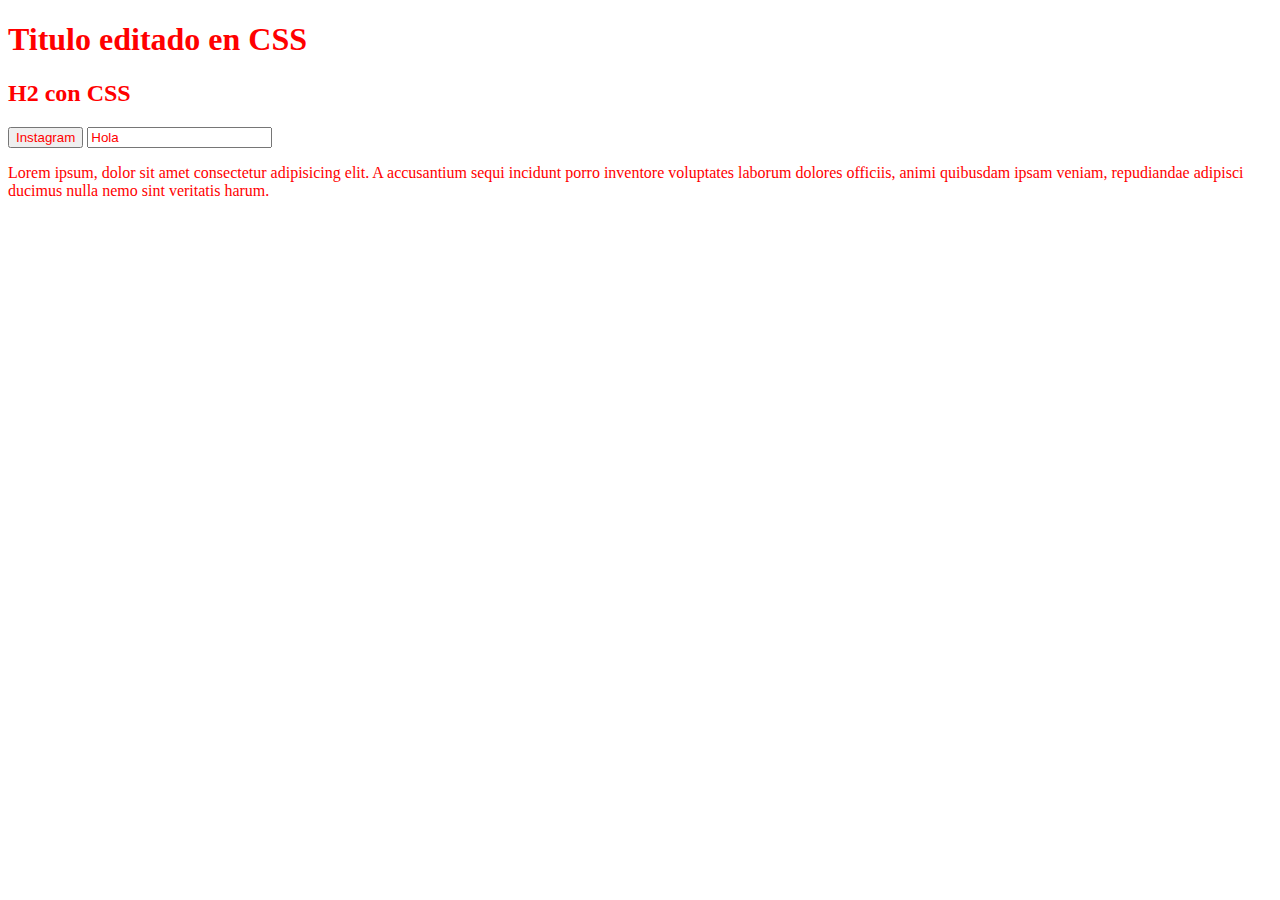
<file: CSS/01-inicio css/index.html>
<!DOCTYPE html>
<html lang="en">
<head>
    <meta charset="UTF-8">
    <meta http-equiv="X-UA-Compatible" content="IE=edge">
    <meta name="viewport" content="width=device-width, initial-scale=1.0">
    <title>css intro</title>
    <link rel="stylesheet" type="text/css" href="style.css"
</head>
<body>
    <h1>Titulo editado en CSS</h1>
    <h2>H2 con CSS</h2>
    <button>Instagram</button>
    <input type="text" value="Hola">
    <p>
        Lorem ipsum, dolor sit amet consectetur adipisicing elit. A accusantium sequi incidunt porro inventore voluptates laborum dolores officiis, animi quibusdam ipsam veniam, repudiandae adipisci ducimus nulla nemo sint veritatis harum.
    </p>

</body>
</html>
</file>
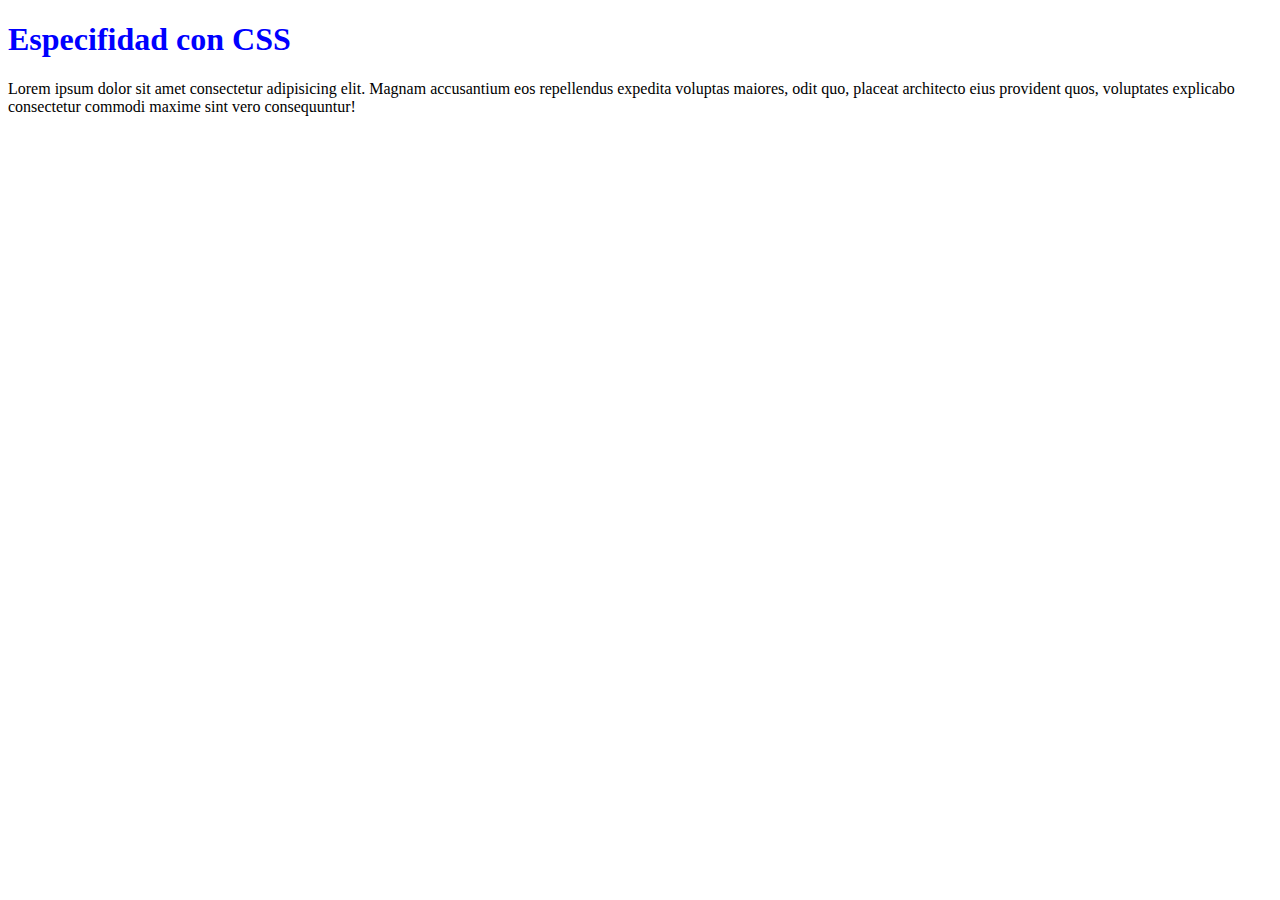
<file: CSS/03-especifidad/index.html>
<!DOCTYPE html>
<html lang="en">
<head>
    <meta charset="UTF-8">
    <meta http-equiv="X-UA-Compatible" content="IE=edge">
    <meta name="viewport" content="width=device-width, initial-scale=1.0">
    <title>Especifidad CSS</title>
    <link rel="stylesheet" type="text/css" href="style.css"
</head>
<body>
    <h1 class="color-red" ranciobich="color-so" id="si">Especifidad con CSS</h1>
    <p>Lorem ipsum dolor sit amet consectetur adipisicing elit. Magnam accusantium eos repellendus expedita voluptas maiores, odit quo, placeat architecto eius provident quos, voluptates explicabo consectetur commodi maxime sint vero consequuntur!</p>
    
</body>
</html>
</file>
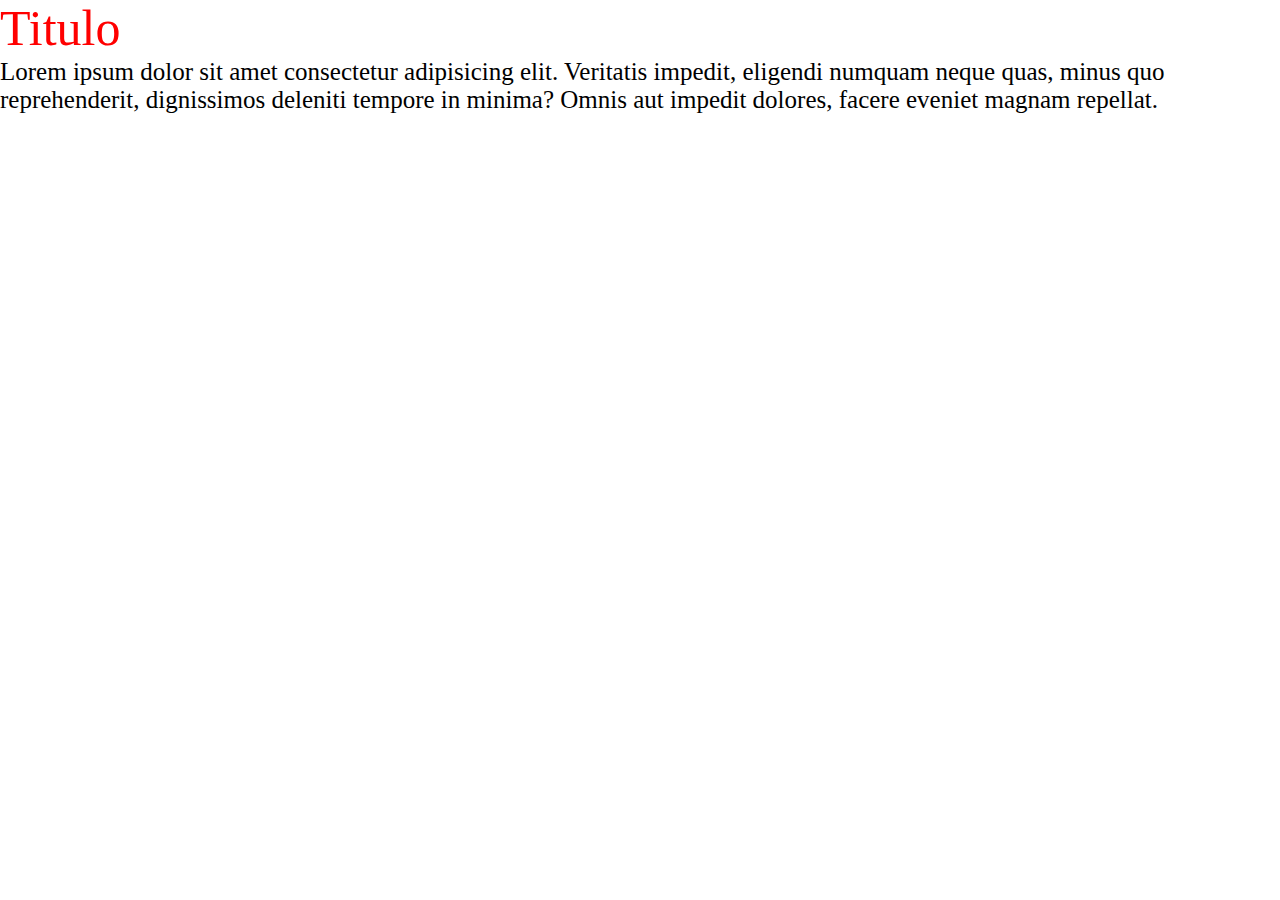
<file: CSS/07-normalize/index.html>
<!DOCTYPE html>
<html lang="en">
<head>
    <meta charset="UTF-8">
    <meta http-equiv="X-UA-Compatible" content="IE=edge">
    <meta name="viewport" content="width=device-width, initial-scale=1.0">
    <title>normalize</title>
    <link rel="stylesheet" type="text/css" href="style.css">
    <link rel="stylesheet" type="text/css" href="normalize.css">
</head>
<body>
    <div class="contact-form">
        <h2 class="contact-form__h2">Titulo</h2>
        <p>Lorem ipsum dolor sit amet consectetur adipisicing elit. Veritatis impedit, eligendi numquam neque quas, minus quo reprehenderit, dignissimos deleniti tempore in minima? Omnis aut impedit dolores, facere eveniet magnam repellat.</p>
    </div>
    
</body>
</html>
</file>
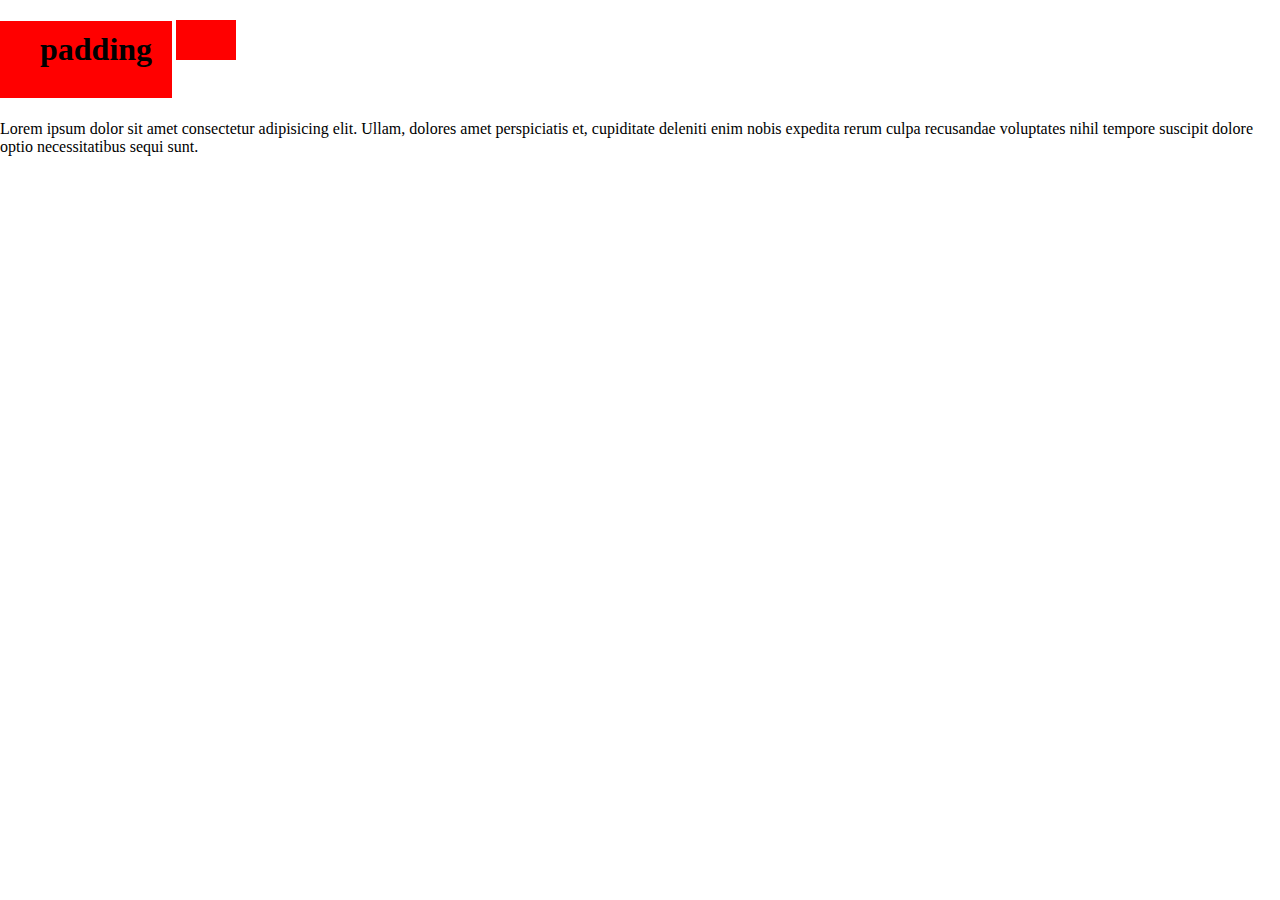
<file: CSS/09-padding/index.html>
<!DOCTYPE html>
<html lang="en">
<head>
    <meta charset="UTF-8">
    <meta http-equiv="X-UA-Compatible" content="IE=edge">
    <meta name="viewport" content="width=device-width, initial-scale=1.0">
    <title>padding</title>
    <link rel="stylesheet" type="text/css" href="style.css">
    <link rel="stylesheet" type="text/css" href="normalize.css">
</head>
<body>
    <h1>padding</h1>
    <h2></h2>
    <p>
        Lorem ipsum dolor sit amet consectetur adipisicing elit. Ullam, dolores amet perspiciatis et, cupiditate deleniti enim nobis expedita rerum culpa recusandae voluptates nihil tempore suscipit dolore optio necessitatibus sequi sunt.
    </p>
</body>
</html>
</file>
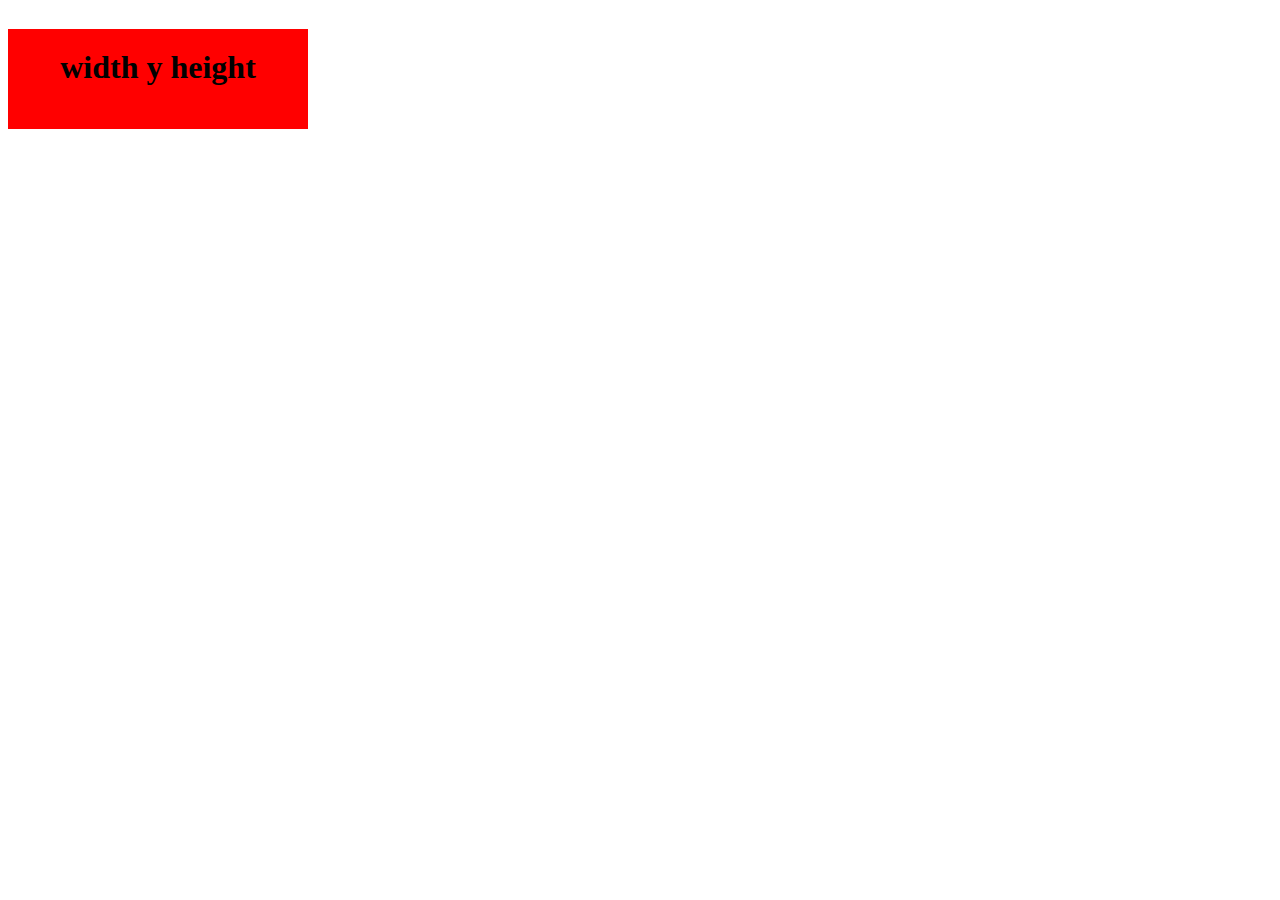
<file: CSS/10-width-y-height/index.html>
<!DOCTYPE html>
<html lang="en">
<head>
    <meta charset="UTF-8">
    <meta http-equiv="X-UA-Compatible" content="IE=edge">
    <meta name="viewport" content="width=device-width, initial-scale=1.0">
    <title>width y height</title>
    <link rel="stylesheet" type="text/css" href="style.css"
</head>
<body>
    <h1>
        width y height
    </h1>
</body>
</html>
</file>
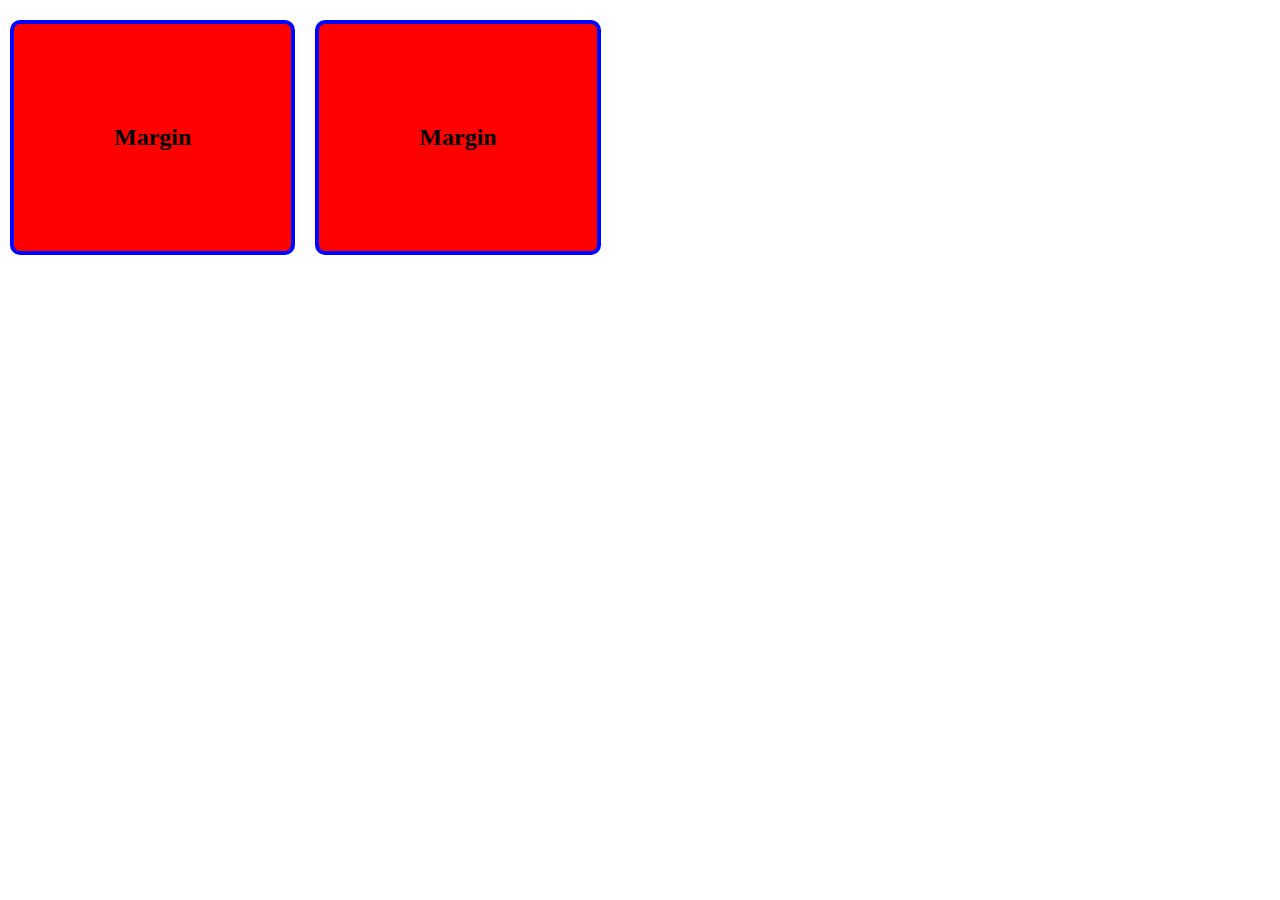
<file: CSS/11-margin/index.html>
<!DOCTYPE html>
<html lang="en">
<head>
    <meta charset="UTF-8">
    <meta http-equiv="X-UA-Compatible" content="IE=edge">
    <meta name="viewport" content="width=device-width, initial-scale=1.0">
    <title>Margin</title>
    <link rel="stylesheet" type="text/css" href="style.css">
</head>
<body>
    <h2>Margin</h2><h2>Margin</h2>
</body>
</html>
</file>
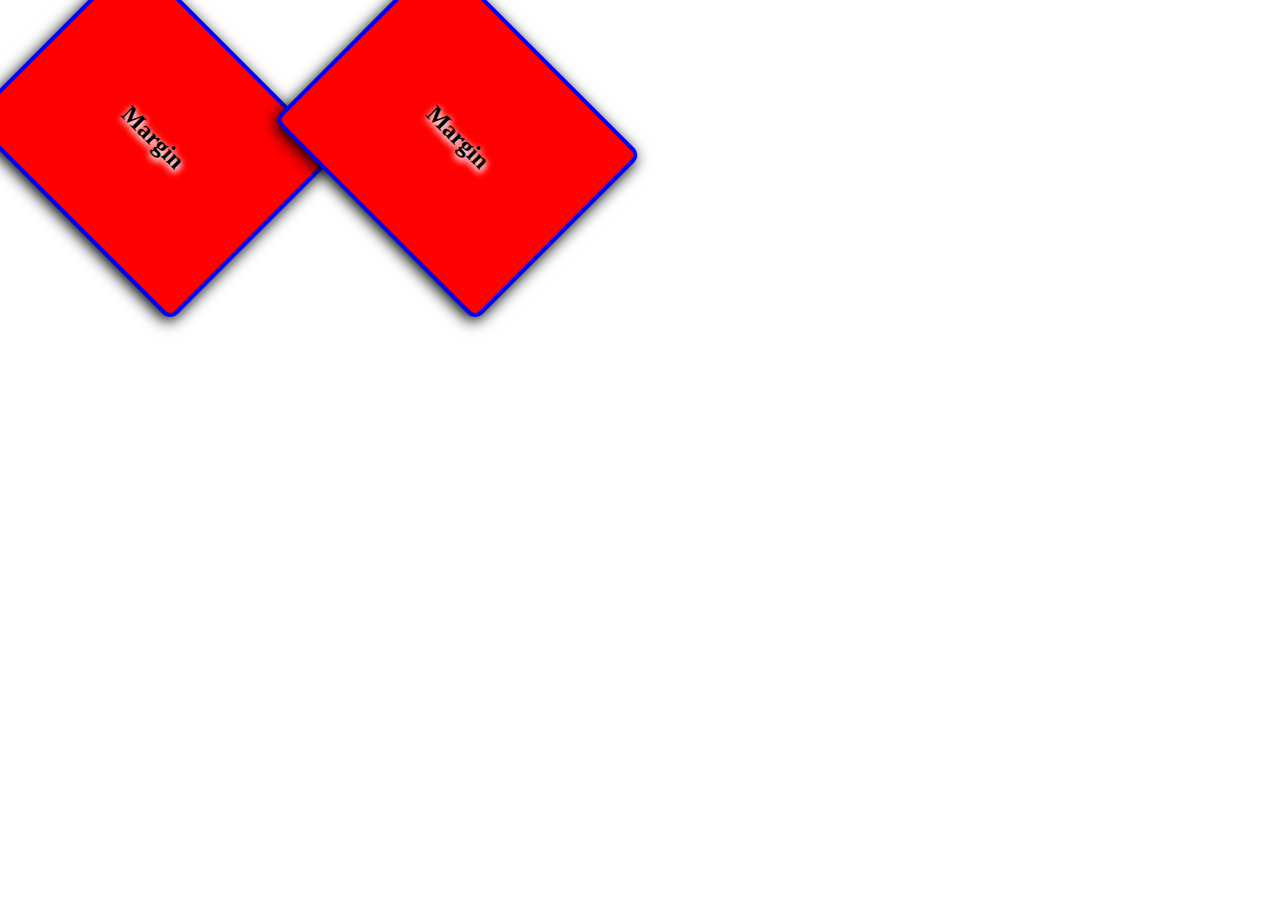
<file: CSS/12-sombras/index.html>
<!DOCTYPE html>
<html lang="en">
<head>
    <meta charset="UTF-8">
    <meta http-equiv="X-UA-Compatible" content="IE=edge">
    <meta name="viewport" content="width=device-width, initial-scale=1.0">
    <title>sombras</title>
    <link rel="stylesheet" type="text/css" href="style.css">
</head>
<body>
    <h2>Margin</h2><h2>Margin</h2>
</body>
</html>
</file>
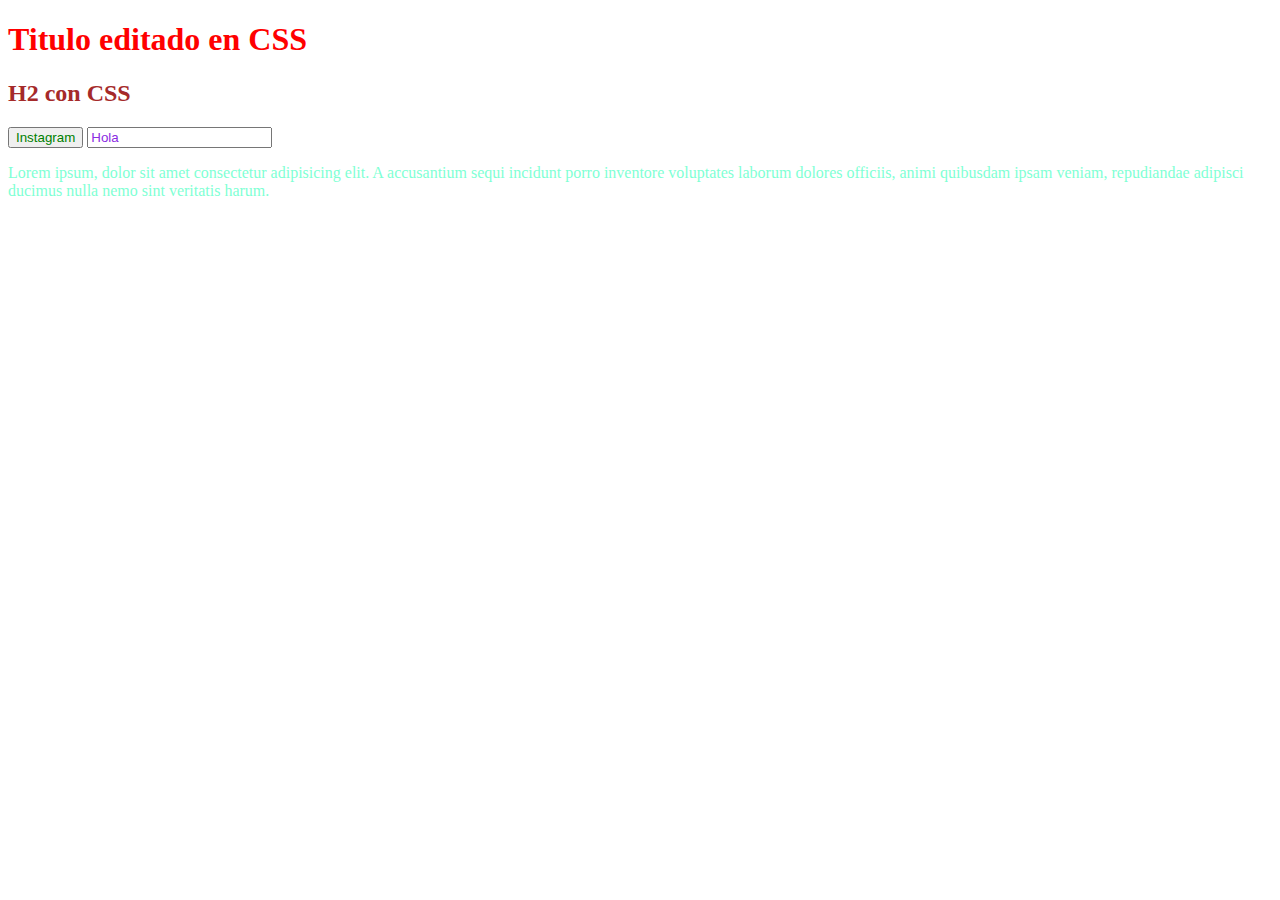
<file: CSS/02-Selectores/por atributo/index.html>
<!DOCTYPE html>
<html lang="en">
<head>
    <meta charset="UTF-8">
    <meta http-equiv="X-UA-Compatible" content="IE=edge">
    <meta name="viewport" content="width=device-width, initial-scale=1.0">
    <title>css intro</title>
    <link rel="stylesheet" type="text/css" href="style.css"
</head>
<body>
    <h1 color="si">Titulo editado en CSS</h1>
    <h2 hola="ola">H2 con CSS</h2>
    <button si="si">Instagram</button>
    <input type="text" value="Hola" hola="si">
    <p ola="si">
        Lorem ipsum, dolor sit amet consectetur adipisicing elit. A accusantium sequi incidunt porro inventore voluptates laborum dolores officiis, animi quibusdam ipsam veniam, repudiandae adipisci ducimus nulla nemo sint veritatis harum.
    </p>

</body>
</html>
</file>
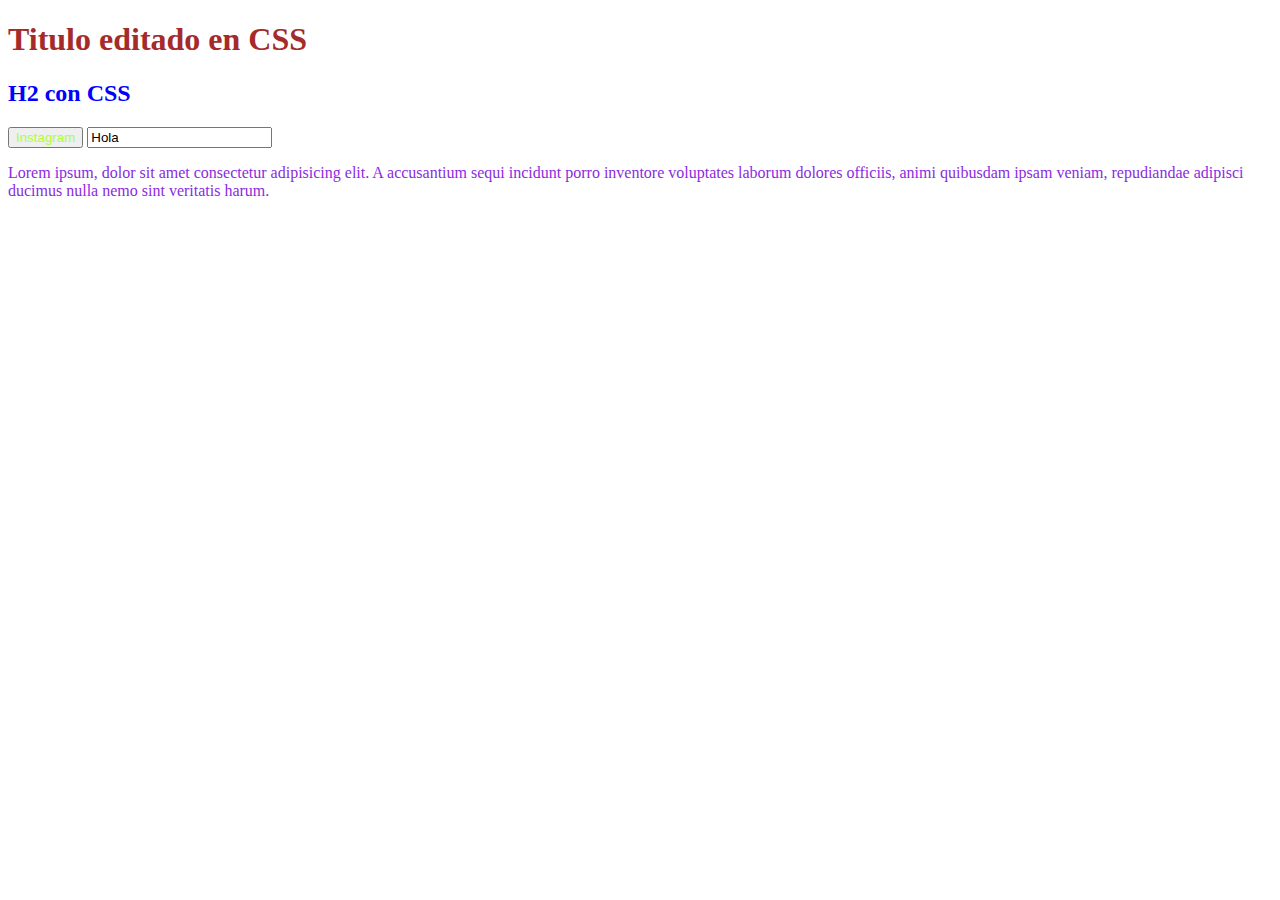
<file: CSS/02-Selectores/por clases/index.html>
<!DOCTYPE html>
<html lang="en">
<head>
    <meta charset="UTF-8">
    <meta http-equiv="X-UA-Compatible" content="IE=edge">
    <meta name="viewport" content="width=device-width, initial-scale=1.0">
    <title>css intro</title>
    <link rel="stylesheet" type="text/css" href="style.css"
</head>
<body>
    <h1 class="titulo">Titulo editado en CSS</h1>
    <h2 class="titulo-h2">H2 con CSS</h2>
    <button class="button">Instagram</button>
    <input type="text" value="Hola">
    <p class="parrafo">
        Lorem ipsum, dolor sit amet consectetur adipisicing elit. A accusantium sequi incidunt porro inventore voluptates laborum dolores officiis, animi quibusdam ipsam veniam, repudiandae adipisci ducimus nulla nemo sint veritatis harum.
    </p>

</body>
</html>
</file>
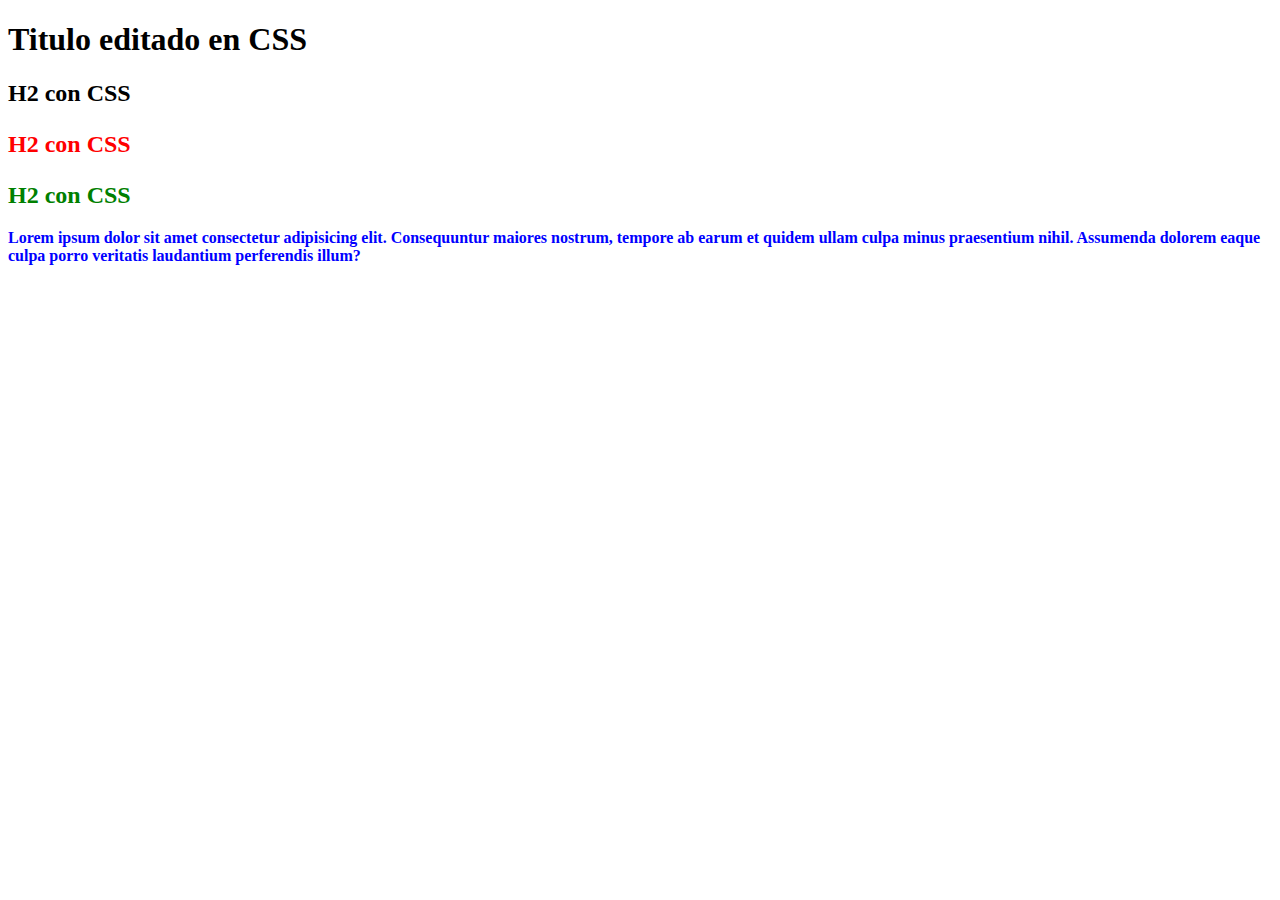
<file: CSS/02-Selectores/por descendientes/index.html>
<!DOCTYPE html>
<html lang="en">
<head>
    <meta charset="UTF-8">
    <meta http-equiv="X-UA-Compatible" content="IE=edge">
    <meta name="viewport" content="width=device-width, initial-scale=1.0">
    <title>css intro</title>
    <link rel="stylesheet" type="text/css" href="style.css"
</head>
<body>
    <h1>Titulo editado en CSS</h1>
    <h2>H2 con CSS</h2>
    <h2><p>H2 con CSS</p></h2>
    <h2><b>H2 con CSS<b></h2>
    <p>Lorem ipsum dolor sit amet consectetur adipisicing elit. Consequuntur maiores nostrum, tempore ab earum et quidem ullam culpa minus praesentium nihil. Assumenda dolorem eaque culpa porro veritatis laudantium perferendis illum?</p>
</body>
</html>
</file>
<file: CSS/01-inicio css/style.css>
*{
    color: red;
}
</file>
<file: CSS/03-especifidad/style.css>
h1{
    color: red;
}
.color-red{
    color: blue;
}
[ranciobich="color-so"]{
    color: green;

}
#si{
    color: blue;
}
h1{
    color: grey;   /*!Important*/
}
</file>
<file: CSS/07-normalize/style.css>
*{
    font-family: 'Times New Roman', Times, serif;
    font-weight: 100;
}
.contact-form{
    font-size: 25px;
}
.contact-form__h2{
    font-size: 2em;
    color: red;
}
</file>
<file: CSS/09-padding/style.css>
h1{
    background-color: red;
    display: inline-block;
    padding:  10px 20px 30px 40px;
}
h2{
    background-color: red;
    display: inline-block;
    padding: 20px 30px;
    
}
</file>
<file: CSS/10-width-y-height/style.css>
h1{
    background-color: red;
    display: inline-block;
    padding: 20px 30px;
    height: 100px;
    width: 300px;
    box-sizing: border-box;
    text-align: center;
}
</file>
<file: CSS/11-margin/style.css>
*{
    margin: 0;
    padding: 0;
}
h2{
    background-color: red;
    display: inline-block;
    padding: 100px;
    box-sizing: border-box;
    text-align: center;
    margin: 0 ;
}
h2{
    background-color: red;
    display: inline-block;
    padding: 100px;
    box-sizing: border-box;
    text-align: center;
    margin:  20px 10px;
    border-radius: 10px;
    border: 4px solid blue;
}
</file>
<file: CSS/12-sombras/style.css>
*{
    margin: 0;
    padding: 0;
}
h2{
    background-color: red;
    display: inline-block;
    padding: 100px;
    box-sizing: border-box;
    text-align: center;
    margin: 0 ;
}
h2{
    background-color: red;
    display: inline-block;
    padding: 100px;
    box-sizing: border-box;
    text-align: center;
    margin:  20px 10px;
    border-radius: 10px;
    border: 4px solid blue;
    box-shadow: 1px 4px 15px 0 #000;
    text-shadow: 2px 2px 7px #fff, 2px 2px 7px #fff;
    transform: rotate(45deg);
}
</file>
<file: CSS/02-Selectores/por atributo/style.css>
[color=si]{
    color: red;
}
[ola=si]{
    color: aquamarine;
}
[hola=ola]{
    color: brown;
}
[si=si]{
    color: green;
}
[hola=si]{
    color: blueviolet;
}
</file>
<file: CSS/02-Selectores/por clases/style.css>
.titulo-h2{
    color: blue;
  
}
.parrafo{
    color: blueviolet;
}
.button{
    color: greenyellow;
}
.titulo{
    color: brown;
}
</file>
<file: CSS/02-Selectores/por descendientes/style.css>
h2 p{
    color: red;
}
h2 b{
    color: green;
}
p{
    color: blue;
}
</file>
